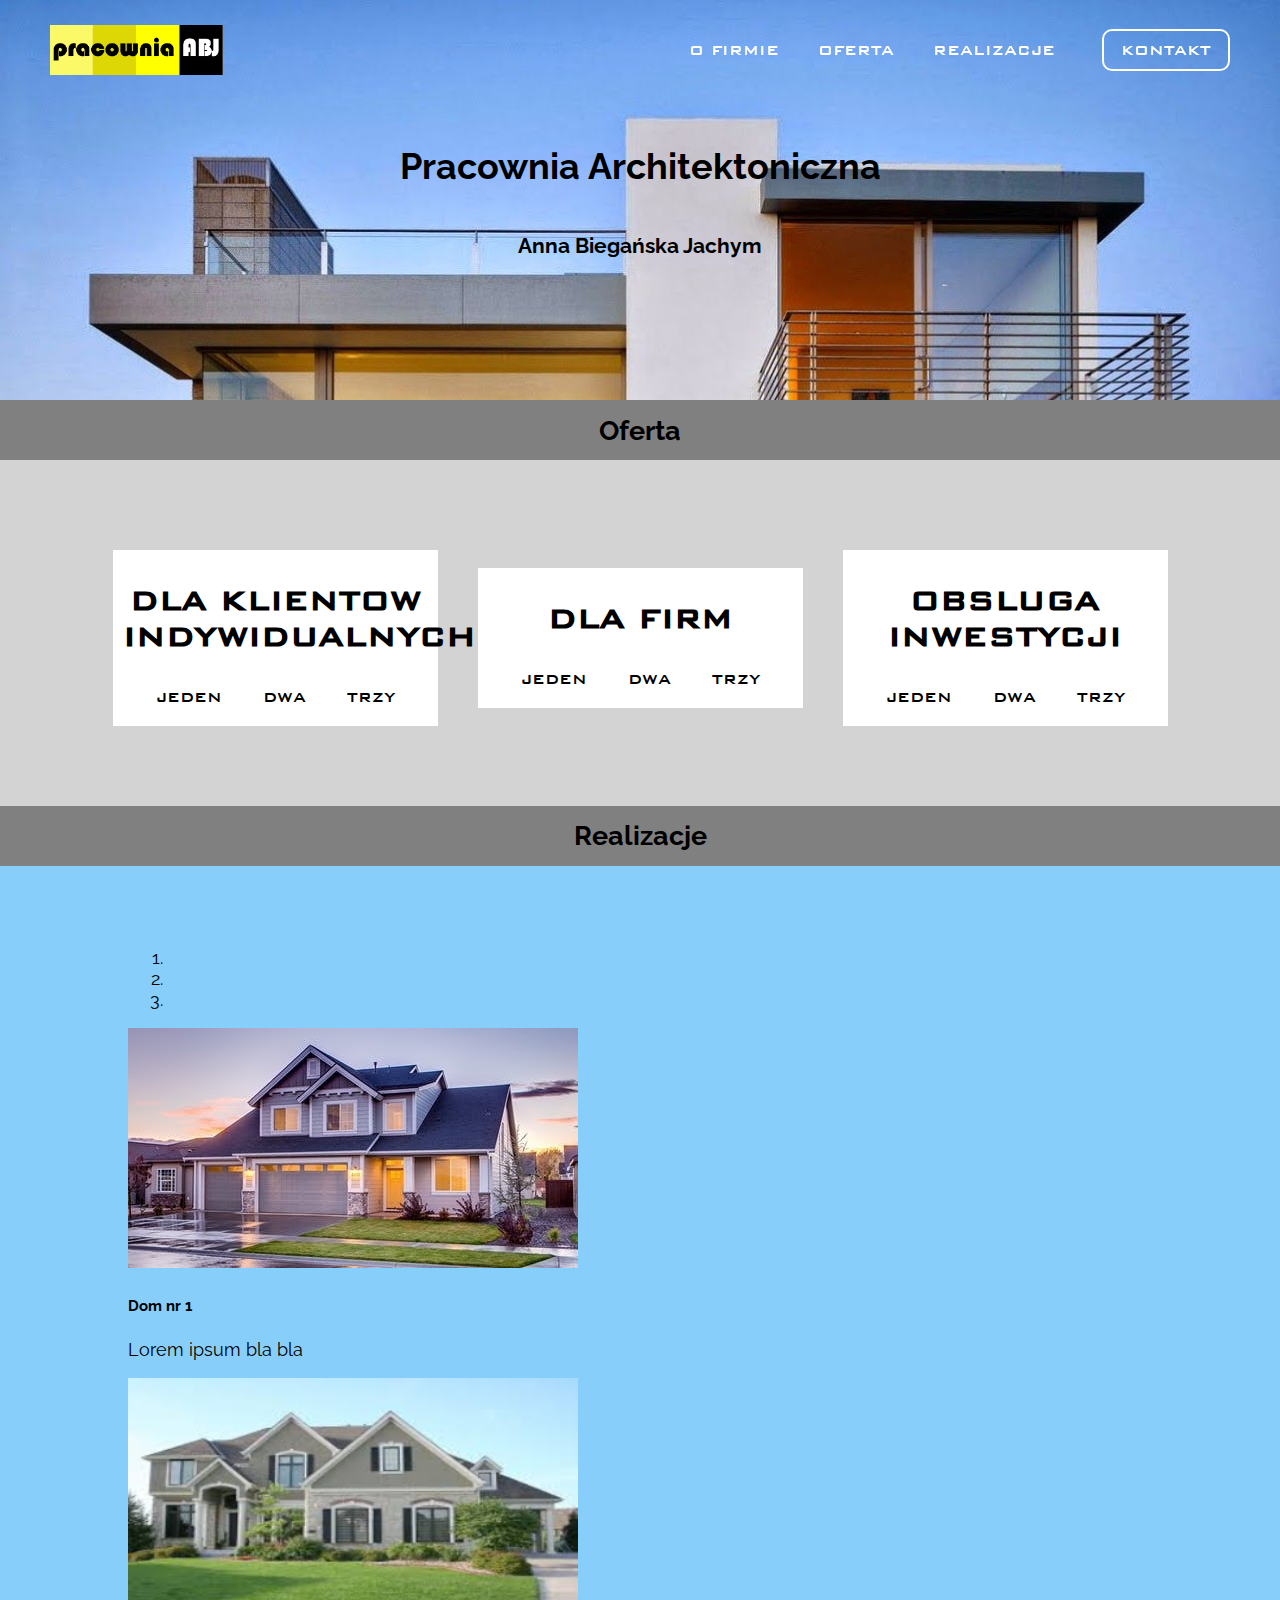
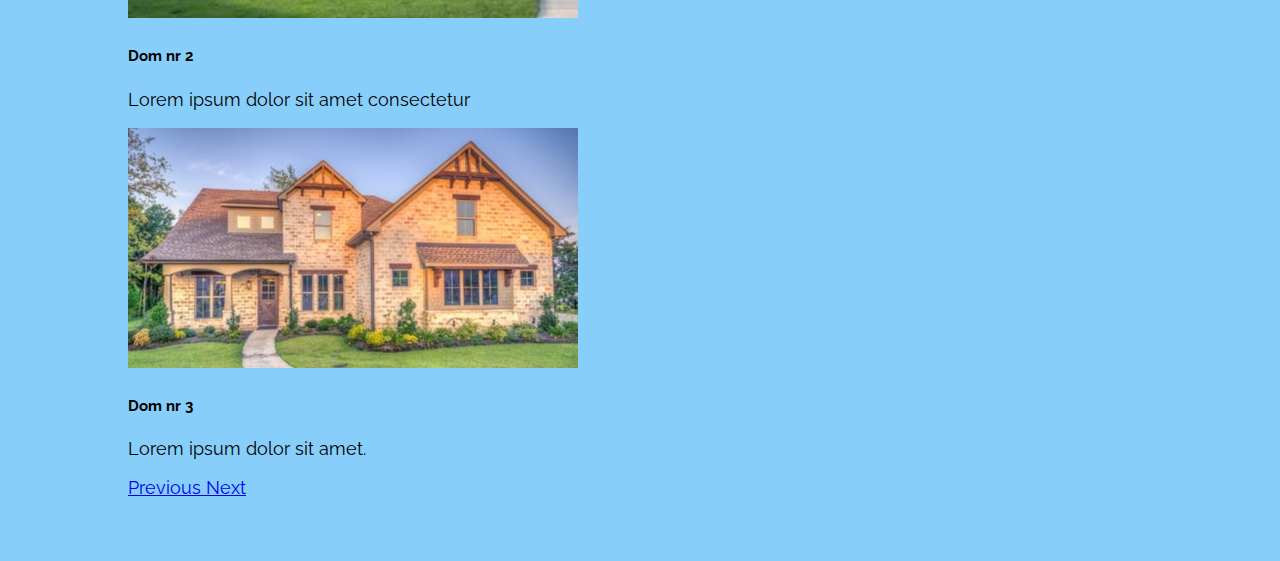
<file: inny proj/index.html>
<!DOCTYPE html>
<html lang="en">
    <!-- Marek Jachym -->
<head>
    <meta charset="UTF-8">
    <meta name="viewport" content="width=device-width, initial-scale=1.0">
    <meta http-equiv="X-UA-Compatible" content="ie=edge">
    <link rel="stylesheet" href="style.css">
    <link rel="stylesheet" href="https://stackpath.bootstrapcdn.com/bootstrap/4.1.3/css/bootstrap.min.css" integrity="sha384-MCw98/SFnGE8fJT3GXwEOngsV7Zt27NXFoaoApmYm81iuXoPkFOJwJ8ERdknLPMO" crossorigin="anonymous">    <link rel="stylesheet" href="style.css">

    <link href="https://fonts.googleapis.com/css?family=Open+Sans|Raleway:200,600" rel="stylesheet">
    <script src="https://cdnjs.cloudflare.com/ajax/libs/jquery/3.3.1/jquery.min.js"></script>
    <title>You Are Awesome</title>
</head>
<body>
    <header>
        <img id="hamburger" src="assets/hamburger_menu.svg" alt="hamburger_menu">
        <nav>
            <img id="logo" src="assets/abj_logo.png" alt="logo_awesome">
            <ul>
                <li><a href='#' class='navItems'>O Firmie</a></li>
                <li><a href='#' class='navItems'>Oferta</a></li>
                <li><a href='#' class='navItems'>Realizacje</a></li>
                <li><a href='#' class='contact'>Kontakt</a></li>
                <li>
                    <object data="assets/fb.svg" type=""></object>
                    <object data="assets/twitter.svg" type=""></object>
                    <object data="assets/google+.svg" type=""></object>
                </li>
            </ul>
        </nav>
    </header>

<!-- ABOUT -->

    <section>

        <h1>Pracownia Architektoniczna</h1>
        <h3>Anna Biegańska Jachym</h3>



    </section>

<!-- OFERTA -->

    <div id="oferta">

        <div class="oferta_pasek">
            <h2>Oferta</h2>
        </div>

        <ul>
            <li>
                <h1>dla klientow indywidualnych</h1>
                <ul>
                    <li>jeden</li>
                    <li>dwa</li>
                    <li>trzy</li>
                </ul>
            </li>

            <li>
                <h1>dla firm</h1>
                <ul>
                    <li>jeden</li>
                    <li>dwa</li>
                    <li>trzy</li>
                </ul>
            </li>

            <li>
                <h1>obsluga inwestycji</h1>
                <ul>
                    <li>jeden</li>
                    <li>dwa</li>
                    <li>trzy</li>
                </ul>
            </li>
        </ul>

    </div>
    <div id="realizacje">
        <div class="realizacjePasek">
            <h2>Realizacje</h2>
        </div>
        <div id="carouselExampleIndicators" class="carousel slide" data-ride="carousel">
            <ol class="carousel-indicators">
              <li data-target="#carouselExampleIndicators" data-slide-to="0" class="active"></li>
              <li data-target="#carouselExampleIndicators" data-slide-to="1"></li>
              <li data-target="#carouselExampleIndicators" data-slide-to="2"></li>
            </ol>
            <div class="carousel-inner">
              <div class="carousel-item active">
                <img class="d-block w-100" src="images/carousel1.jpg" alt="First slide">
                <div class="carousel-caption d-none d-md-block">
                    <h5>Dom nr 1</h5>
                    <p>Lorem ipsum bla bla</p>
                  </div>
              </div>
              <div class="carousel-item">
                <img class="d-block w-100" src="images/carousel2.jpg" alt="Second slide">
                <div class="carousel-caption d-none d-md-block">
                    <h5>Dom nr 2</h5>
                    <p> Lorem ipsum dolor sit amet consectetur  </p>
                  </div>
              </div>
              <div class="carousel-item">
                <img class="d-block w-100" src="images/carousel3.jpg" alt="Third slide">
                <div class="carousel-caption d-none d-md-block">
                    <h5>Dom nr 3</h5>
                    <p> Lorem ipsum dolor sit amet. </p>
                  </div>
              </div>
            </div>
            <a class="carousel-control-prev" href="#carouselExampleIndicators" role="button" data-slide="prev">
              <span class="carousel-control-prev-icon" aria-hidden="true"></span>
              <span class="sr-only">Previous</span>
            </a>
            <a class="carousel-control-next" href="#carouselExampleIndicators" role="button" data-slide="next">
              <span class="carousel-control-next-icon" aria-hidden="true"></span>
              <span class="sr-only">Next</span>
            </a>
          </div>
    </div>

    <div id="kontakt">
        <div class="kontaktPasek">
            
        </div>
        
    </div>




    
    <script src="https://code.jquery.com/jquery-3.3.1.slim.min.js" integrity="sha384-q8i/X+965DzO0rT7abK41JStQIAqVgRVzpbzo5smXKp4YfRvH+8abtTE1Pi6jizo" crossorigin="anonymous"></script>
    <script src="https://cdnjs.cloudflare.com/ajax/libs/popper.js/1.14.3/umd/popper.min.js" integrity="sha384-ZMP7rVo3mIykV+2+9J3UJ46jBk0WLaUAdn689aCwoqbBJiSnjAK/l8WvCWPIPm49" crossorigin="anonymous"></script>
    <script src="https://stackpath.bootstrapcdn.com/bootstrap/4.1.3/js/bootstrap.min.js" integrity="sha384-ChfqqxuZUCnJSK3+MXmPNIyE6ZbWh2IMqE241rYiqJxyMiZ6OW/JmZQ5stwEULTy" crossorigin="anonymous"></script>
    <script src="script.js"></script>
</body>
</html>
</file>
<file: inny proj/style.css>
@font-face {
    font-family: "myfont";
    src: url(assets/bankgothic-md-bt-medium-webfont.woff) format('woff');
}
html, body {
    margin: 0;
    
    background-image: url(images/section1\ bg.jpg);
    
    /* background positioning - like in design - is possible, but probably the easiest way is to cut bgImage in PS (or even paint ;)) */
    background-size: cover;
    font-family: 'Raleway', sans-serif;
    /* display: flex;
    flex-direction: column;
    justify-content: space-between; */
    height: 100%;
    font-size: 18px;
}

/* ---HEADER--- */

#hamburger {
    position: absolute;
    right: 0;
    height: 40px;
    display: none;
}
.iks {
    content: url('assets/iks.svg');
    padding-right: 30px !important;
}
header {
    position: fixed;
    width: 100%;
}
.black {
    background: rgba(0,0,0,1);
    
    transition: background 2.5s, height 1s;
    height: 60px;
    padding-top: 15px;
    display:flex;
    align-items: center;
}
nav {
    display: flex;
    justify-content: space-between;
    align-items: center;
    padding-left: 50px;
    padding-right: 50px;
    height: 100px;
}
#logo {
    height: 50px;
}
#logo.resize {
    margin-bottom: 15px;
    height: 40px;
    transition: height 1s;
}
ul {
    padding: 0;
}
ul li {
    display: inline-block;
    text-align: center;
    padding: 10px 17px;
    text-transform: uppercase;
    font-family: myfont;
    font-weight: 400;
    font-size: 0.95rem;
}
ul li:nth-child(4) {
    border: solid 2px white;
    border-radius: 10px;
    margin-left: 25px;
    
}
ul li:nth-child(4) a {
    text-decoration: none;
    color: white;
}

/* Nav Items effects */

ul li:nth-child(4):hover {
    background: white;
    color: black;
    border-color: white;
}
ul li:nth-child(4):hover a {
    color: black;
}
ul li:nth-child(5) {
    display:none;
}
.navItems {
    text-decoration: none;
    color: white;
}
.navItems::after {
    content: '';
    display: block;
    width: 0;
    height: 2px;
    background: white;
    transition: width .3s;
}  
.navItems:hover::after {
    width: 50%;
    transition: width .3s;
} 
.navItems:focus::after {
    width: 100%;
    transition: width .3s;
}

/* SECTION */

section {
    height: 400px;
    display: flex;
    flex-direction: column;
    justify-content: center;
    align-items: center;
}

/* OFERTA */

#oferta {
    height: auto;
    background-color: lightgrey;

}

#oferta > .oferta_pasek {
    height: 60px;
    background-color: grey;
    display:flex;
    justify-content: center;
    align-items: center;
}

#oferta > ul {
    list-style-type: none;
    display: flex;
    align-items: center;
    justify-content: center;
    padding: 30px;
    padding-bottom: 60px;
    margin-top: 40px;
    margin-bottom: 0px;

}

#oferta > ul > li {
    height: auto;
    width: 25%;
    background-color: white;
    padding: 10px;
    margin: 20px;
}

/* REALIZACJE */

#realizacje {
    height: auto;
    background-color: lightskyblue;
    display: flex;
    flex-direction: column;
    align-items: center;
}

#realizacje > .realizacjePasek {
    height: 60px;
    width: 100%;
    background-color: grey;
    display: flex;
    justify-content: center;
    align-items: center;
}

#realizacje > #carouselExampleIndicators {
    margin-top: 7vh;
    margin-bottom: 7vh;
    width: 80%;
   
    
}

.d-block.w-100 {
    object-fit: contain;
}
/* ----------------------------------------------------- */






/* --- RWD --- */
@media (max-width:768px) {
    /* --- HEADER --- */
    /* toggling element */
    .active {
        display: flex;
        flex-direction: column;
        background-color: #001820;
        z-index: 1;
        height: 100%;
        position: fixed;
    }
    #hamburger {
        display:block;
        height: 20px;
        padding-top: 30px;
        padding-right: 25px;
        z-index: 5;
    }
    nav {
        flex-direction: column;
        align-items: center;
        width: 100%;
        padding: 0;
    }
    nav #logo {
        padding-top:20px;
        width: 115px;
        z-index: 5;
    }
    ul {
        display:none;
        width: 100%;
        padding-top: 80px; 
    }
    ul li {
        display: block;
        padding: 30px;
        margin: 0px auto;
    }
    ul li:nth-child(4) {
        margin: 20px auto;
        padding: 10px 50px;
    }
    ul li:nth-child(5) {
        display: flex;
        justify-content: space-around;
        width: 75%;
        padding: 35px 0px;
    }

}
</file>
